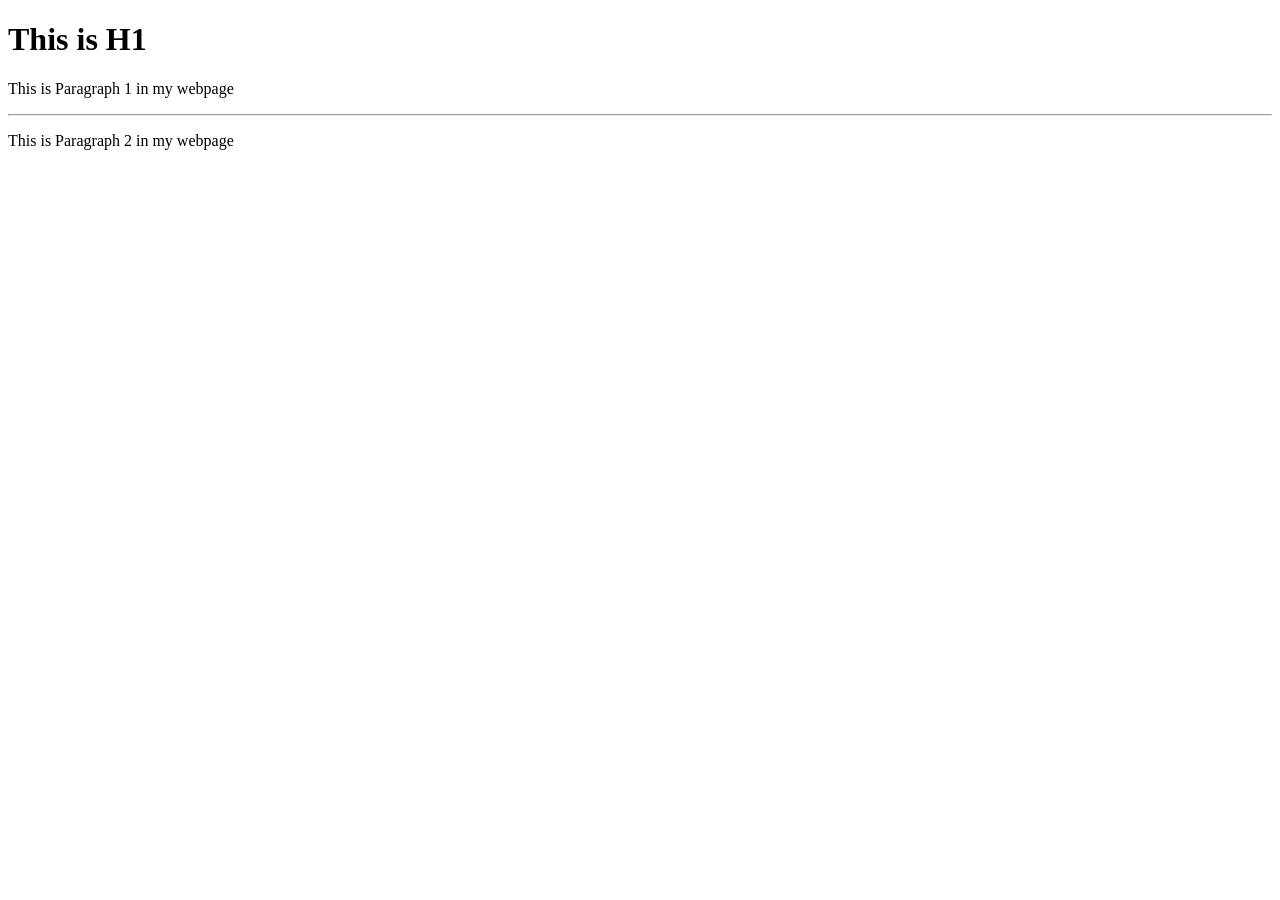
<file: HTML_Basics/Index.HTML>
<!-- This is a single-line comment -->

<!DOCTYPE html>

<html>

    <head>
        <title> Home Page of Prashan </title>
    </head>

    <body>

    <h1> This is H1 </h1>

    <!-- This is only single use and used specify a unique id for an HTML element. You cannot have more than one element with the same id in an HTML document -->
    <p id="index"> This is Paragraph 1 in my webpage </p>

    <hr>

    <!-- Just a unique name and any other could've gone in and have lots of paragraphs of notdex. The HTML class attribute specifies one or more class names for an element -->
    <p class="notdex"> This is Paragraph 2 in my webpage </p>

    </body>

</html>
</file>
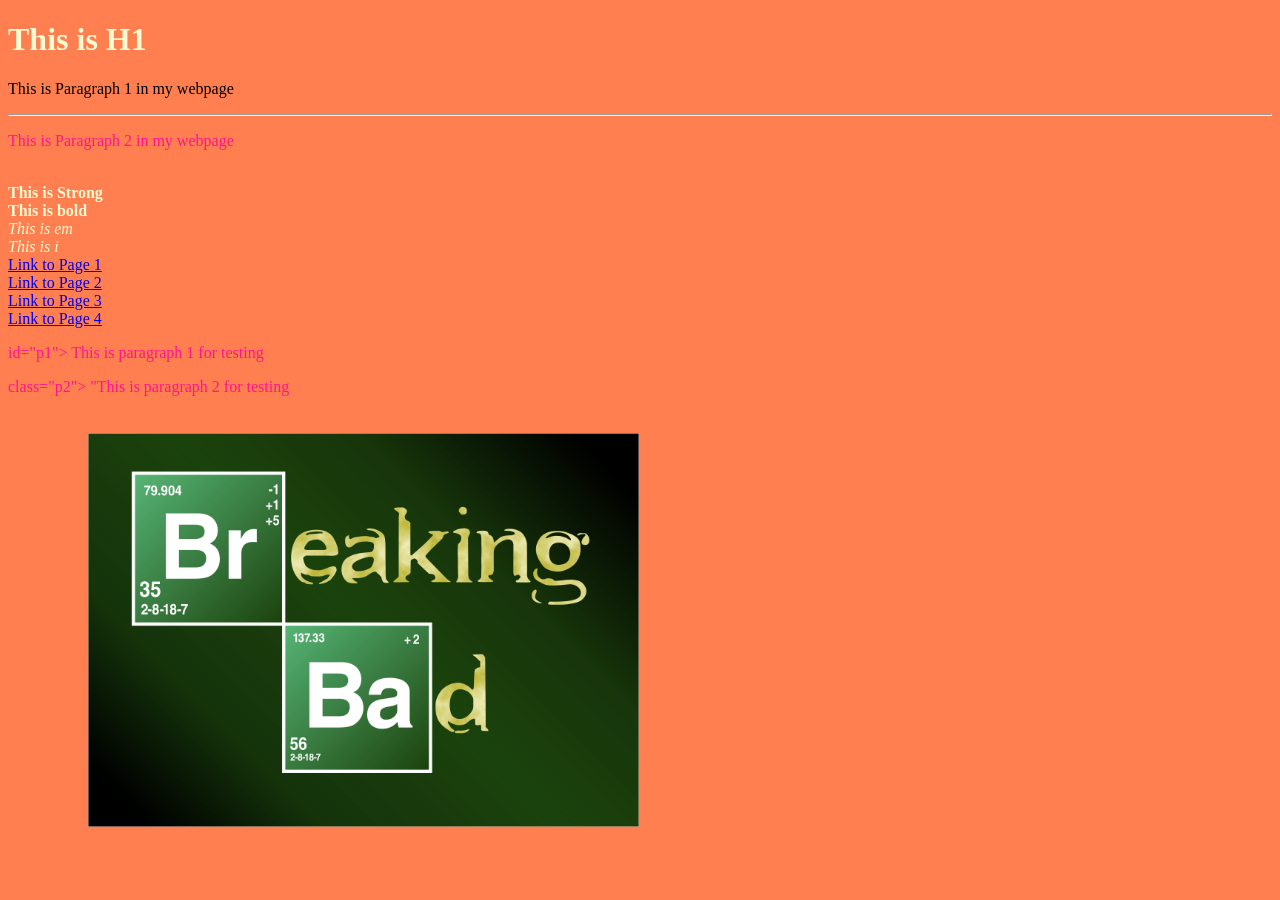
<file: HTML_Basics/Index.html>
<!-- This is a single-line comment -->

<!DOCTYPE html>

<html>

    <head>
        <title> Home Page of Prashan </title>

        <link rel="stylesheet" href="styles.css">

    </head>

    <body>


    <h1> This is H1 </h1>

    <!-- This is only single use and used specify a unique id for an HTML element. You cannot have more than one element with the same id in an HTML document -->
    <p id="index"> This is Paragraph 1 in my webpage </p>

    <hr>

    <!-- Just a unique name and any other could've gone in and have lots of paragraphs of notdex. The HTML class attribute specifies one or more class names for an element -->
    <p class="notdex"> This is Paragraph 2 in my webpage </p>

    <br>


    <strong> This is Strong </strong>
    <br> <!-- Stands for brake -->
    <b> This is bold </b> <!-- Used to make lines bold or strong -->
    <br>
    <em> This is em </em> <!-- Stands for emphasis, go for em (emphases) over i (italics) -->
    <br>
    <i> This is i </i> <!-- Just does italics -->

    <br>
    <a href="Page_1.html"> Link to Page 1 </a>
    <br>
    <a href="Page_2.html"> Link to Page 2 </a>
    <br>
    <a href="Page_3.html"> Link to Page 3 </a>
    <br>
    <a href="Page_4.html"> Link to Page 4 </a>

    <p> id="p1"> This is paragraph 1 for testing</p>

    <p> class="p2"> "This is paragraph 2 for testing</p>

    <br>
    <img height="400px"src="Breaking-Bad-Emblem%20(1).png">

    </body>

</html>
</file>
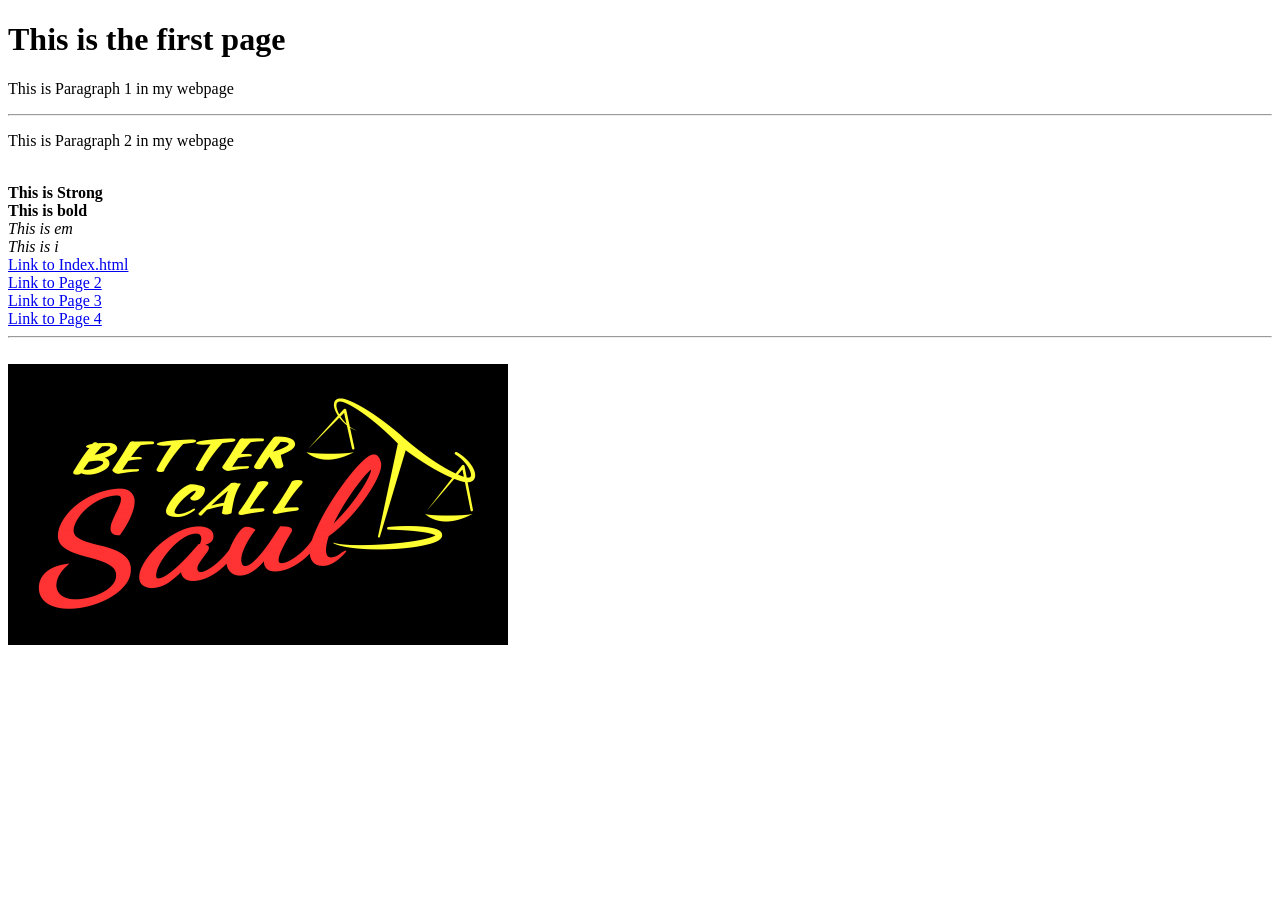
<file: HTML_Basics/Page_1.html>
<!-- This is a single-line comment -->

<!DOCTYPE html>

<html>

    <head>
        <title> My First Home Page of Prashan </title>
    </head>

    <body>

    <div id="titlebar">

    </div>

    <h1> This is the first page </h1>

    <!-- This is only single use and used specify a unique id for an HTML element. You cannot have more than one element with the same id in an HTML document -->
    <p id="index"> This is Paragraph 1 in my webpage </p>

    <hr>

    <!-- Just a unique name and any other could've gone in and have lots of paragraphs of notdex. The HTML class attribute specifies one or more class names for an element -->
    <p class="notdex"> This is Paragraph 2 in my webpage </p>

    <br>


    <strong> This is Strong </strong>
    <br> <!-- Stands for brake -->
    <b> This is bold </b> <!-- Used to make lines bold or strong -->
    <br>
    <em> This is em </em> <!-- Stands for emphasis, go for em (emphases) over i (italics) -->
    <br>
    <i> This is i </i> <!-- Just does italics -->

    <br>
    <a href="Index.html"> Link to Index.html </a>
    <br>
    <a href="Page_2.html"> Link to Page 2 </a>
    <br>
    <a href="Page_3.html"> Link to Page 3 </a>
    <br>
    <a href="Page_4.html"> Link to Page 4 </a>

    <hr>

    <br>
    <img src="Better-Call-Saul-Emblem-500x281.png">


    </body>

</html>
</file>
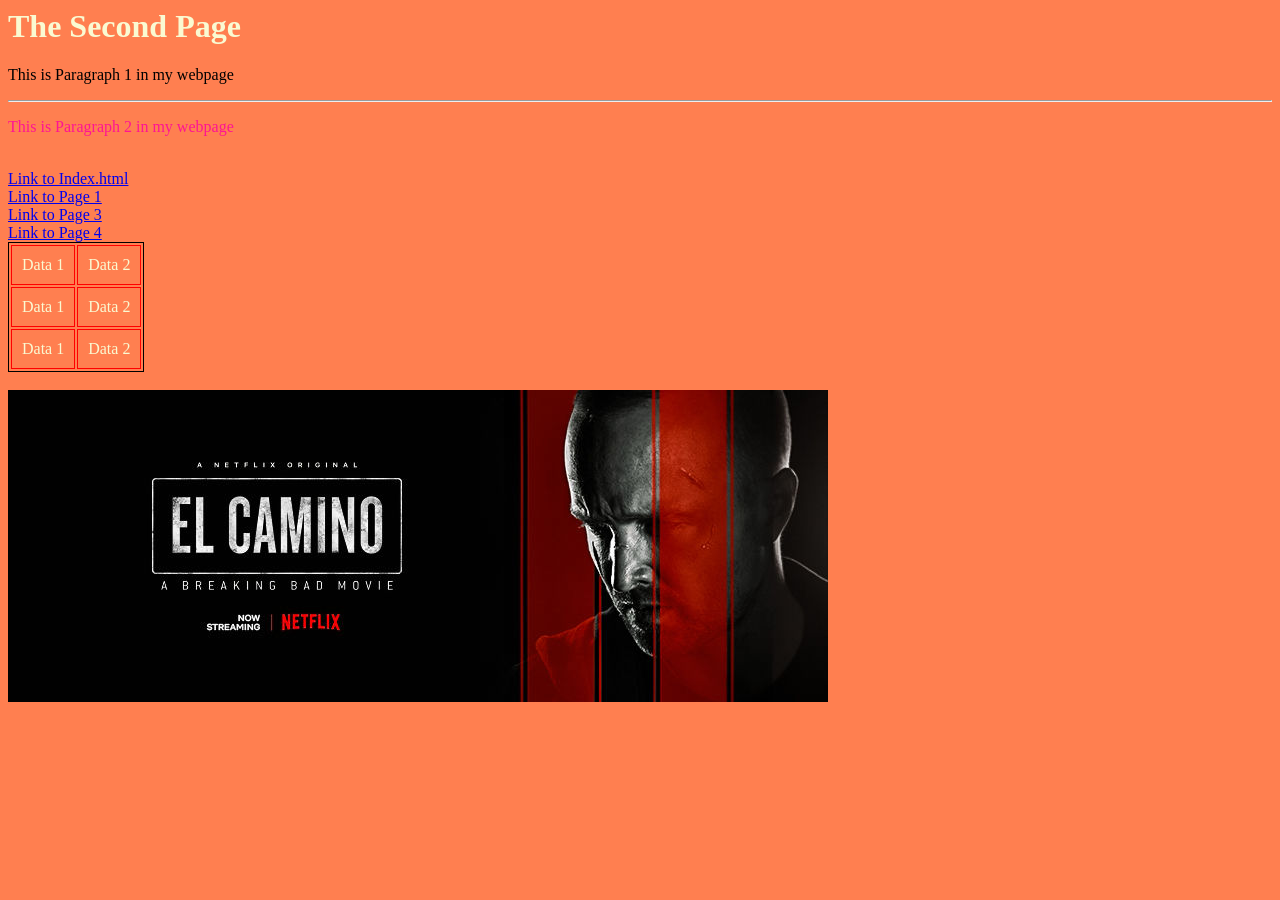
<file: HTML_Basics/Page_2.html>
<html>
    <head>
        <title> My Second Home Page of Prashan </title>

        <link rel="stylesheet" href="styles.css">

    </head>

    <body>


    <h1> The Second Page </h1>

    <!-- This is only single use and used specify a unique id for an HTML element. You cannot have more than one element with the same id in an HTML document -->
    <p id="index"> This is Paragraph 1 in my webpage </p>

    <hr>

    <!-- Just a unique name and any other could've gone in and have lots of paragraphs of notdex. The HTML class attribute specifies one or more class names for an element -->
    <p class="notdex"> This is Paragraph 2 in my webpage </p>



    <br>
    <a href="Index.html"> Link to Index.html </a>
    <br>
    <a href="Page_1.html"> Link to Page 1 </a>
    <br>
    <a href="Page_3.html"> Link to Page 3 </a>
    <br>
    <a href="Page_4.html"> Link to Page 4 </a>


    <table>
        <!-- Starts table row -->
    <tr> <td> Data 1</td> <td> Data 2 </td> </tr>

    <tr> <td> Data 1</td> <td> Data 2 </td> </tr>

    <tr> <td> Data 1</td> <td> Data 2 </td> </tr>

    </table>

    <br>
    <img src="El_Camino-Emblem.jpg">


    </body>
</html>
</file>
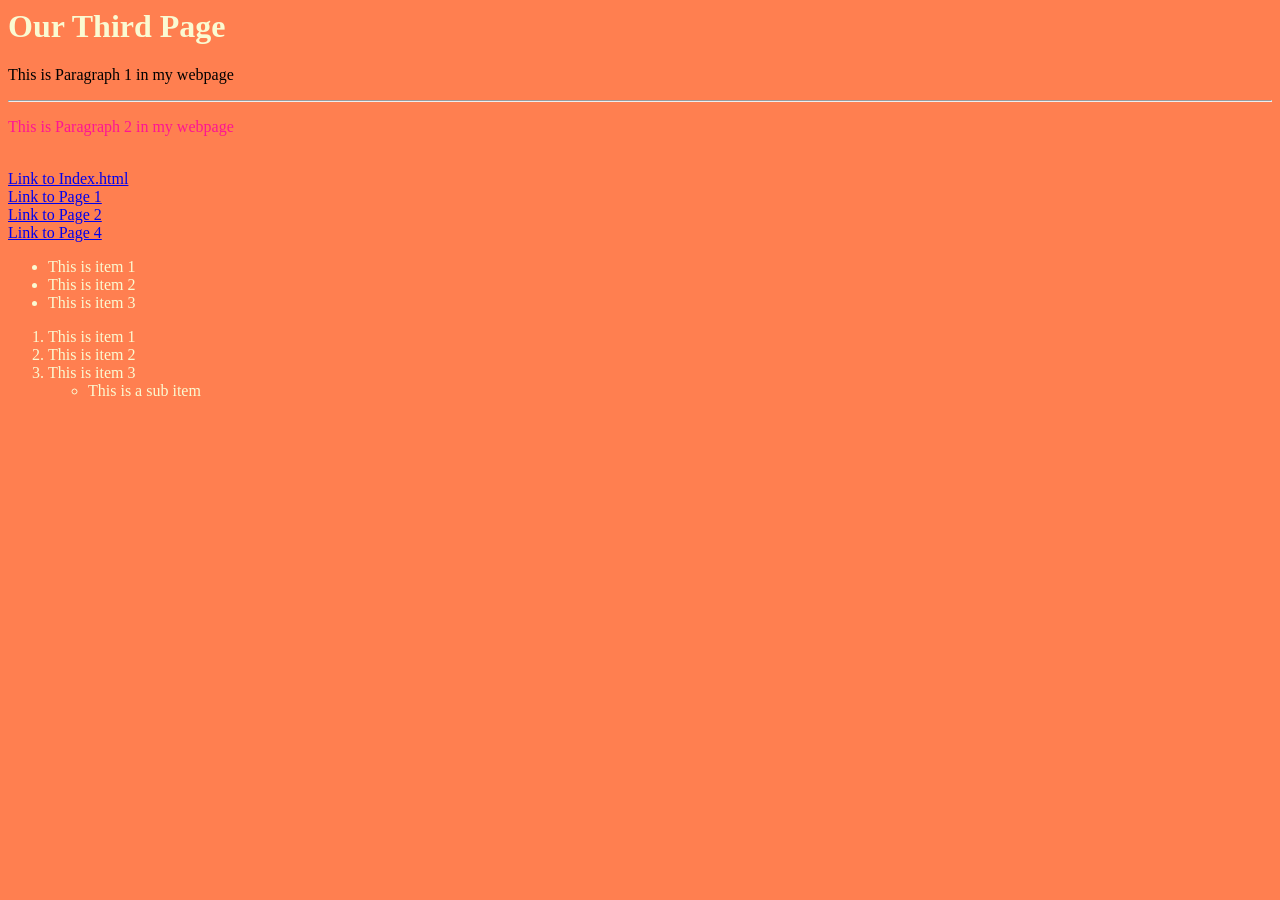
<file: HTML_Basics/Page_3.html>
<html>
    <head>
        <title> My Third Home Page of Prashan </title>

        <link rel="stylesheet" href="styles.css">

    </head>

    <body>


    <h1> Our Third Page </h1>

    <!-- This is only single use and used specify a unique id for an HTML element. You cannot have more than one element with the same id in an HTML document -->
    <p id="index"> This is Paragraph 1 in my webpage </p>

    <hr>

    <!-- Just a unique name and any other could've gone in and have lots of paragraphs of notdex. The HTML class attribute specifies one or more class names for an element -->
    <p class="notdex"> This is Paragraph 2 in my webpage </p>



    <br>
    <a href="Index.html"> Link to Index.html </a>
    <br>
    <a href="Page_1.html"> Link to Page 1</a>
    <br>
    <a href="Page_2.html"> Link to Page 2</a>
    <br>
    <a href="Page_4.html"> Link to Page 4 </a>

    <!-- Bullet pointed list for items -->
    <ul>
        <li> This is item 1 </li>
        <li> This is item 2 </li>
        <li> This is item 3 </li>

    </ul>

    <!-- Ordered list of items from 1 to 3 -->
    <ol>
        <li> This is item 1 </li>
        <li> This is item 2 </li>
        <li> This is item 3
            <ul>
                <li> This is a sub item </li> <!-- This a sub bullet point there by putting it inside the item tag list -->
            </ul>

        </li>

    </ol>

    </body>

</html>
</file>
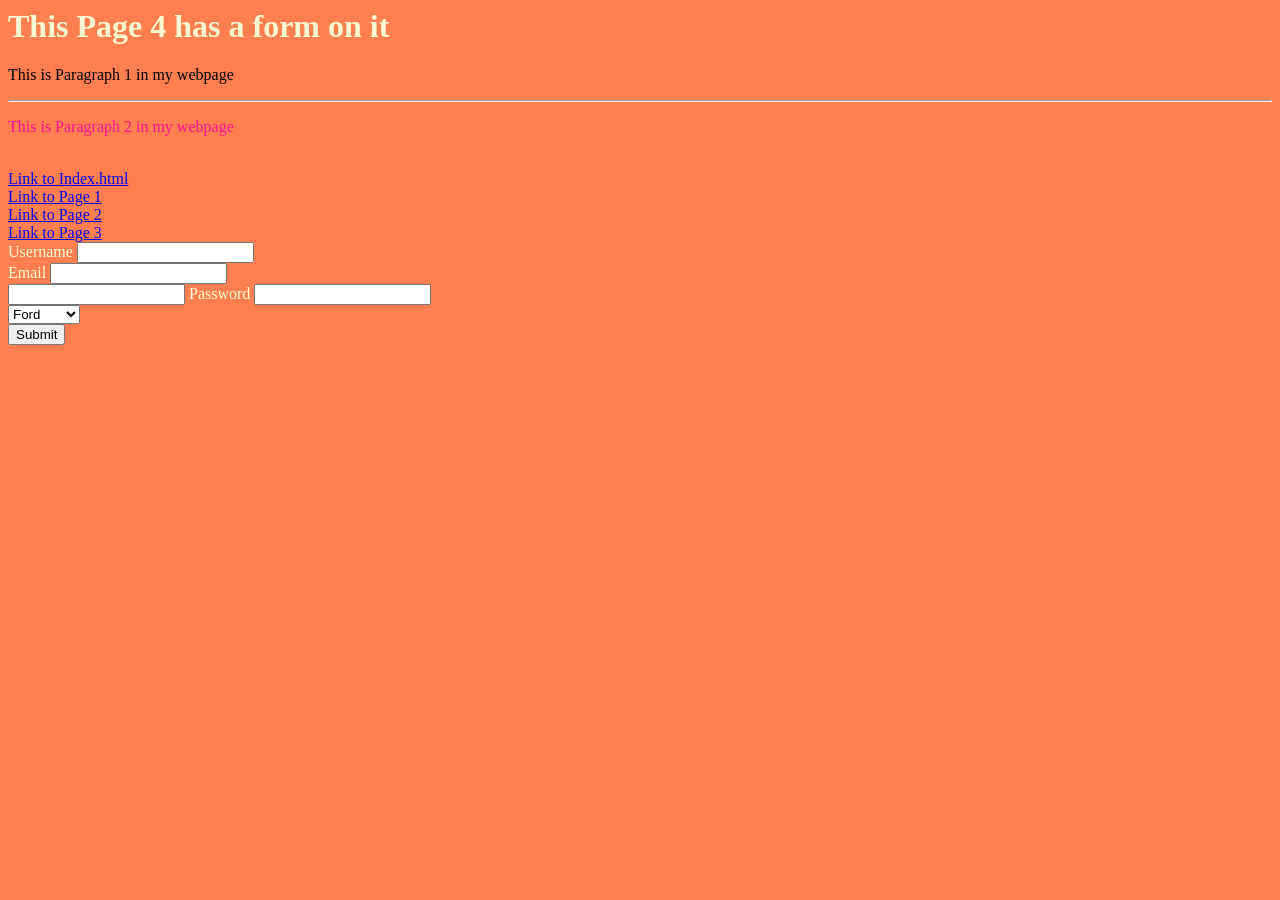
<file: HTML_Basics/Page_4.html>
<html>
    <head>
        <title> My Fourth Home Page of Prashan </title>

        <link rel="stylesheet" href="styles.css">

    </head>

    <body>


    <h1> This Page 4 has a form on it </h1>

    <!-- This is only single use and used specify a unique id for an HTML element. You cannot have more than one element with the same id in an HTML document -->
    <p id="index"> This is Paragraph 1 in my webpage </p>

    <hr>

    <!-- Just a unique name and any other could've gone in and have lots of paragraphs of notdex. The HTML class attribute specifies one or more class names for an element -->
    <p class="notdex"> This is Paragraph 2 in my webpage </p>




    <br>
    <a href="Index.html"> Link to Index.html </a>
    <br>
    <a href="Page_1.html"> Link to Page 1 </a>
    <br>
    <a href="Page_2.html"> Link to Page 2 </a>
    <br>
    <a href="Page_3.html"> Link to Page 3 </a>


    <form>
        <label for="usrname">Username
            <input type="text" id="usrname"></label>
<br>
            <label for="email">Email</label>
            <input type="email" id="email">
<br>
            <input type="password"> Password</label>
            <input type=password id="password">
<br>
            <select id="usrselect" name="carchoice">
                <option value="Ford"> Ford </option>
                <option value="Peugeot"> Peugeot </option>
                <option value="Mini"> Mini </option>
            </select>

<br>
        <button type="button" id="Submit"> Submit </button>

    </form>


    </body>
</html>
</file>
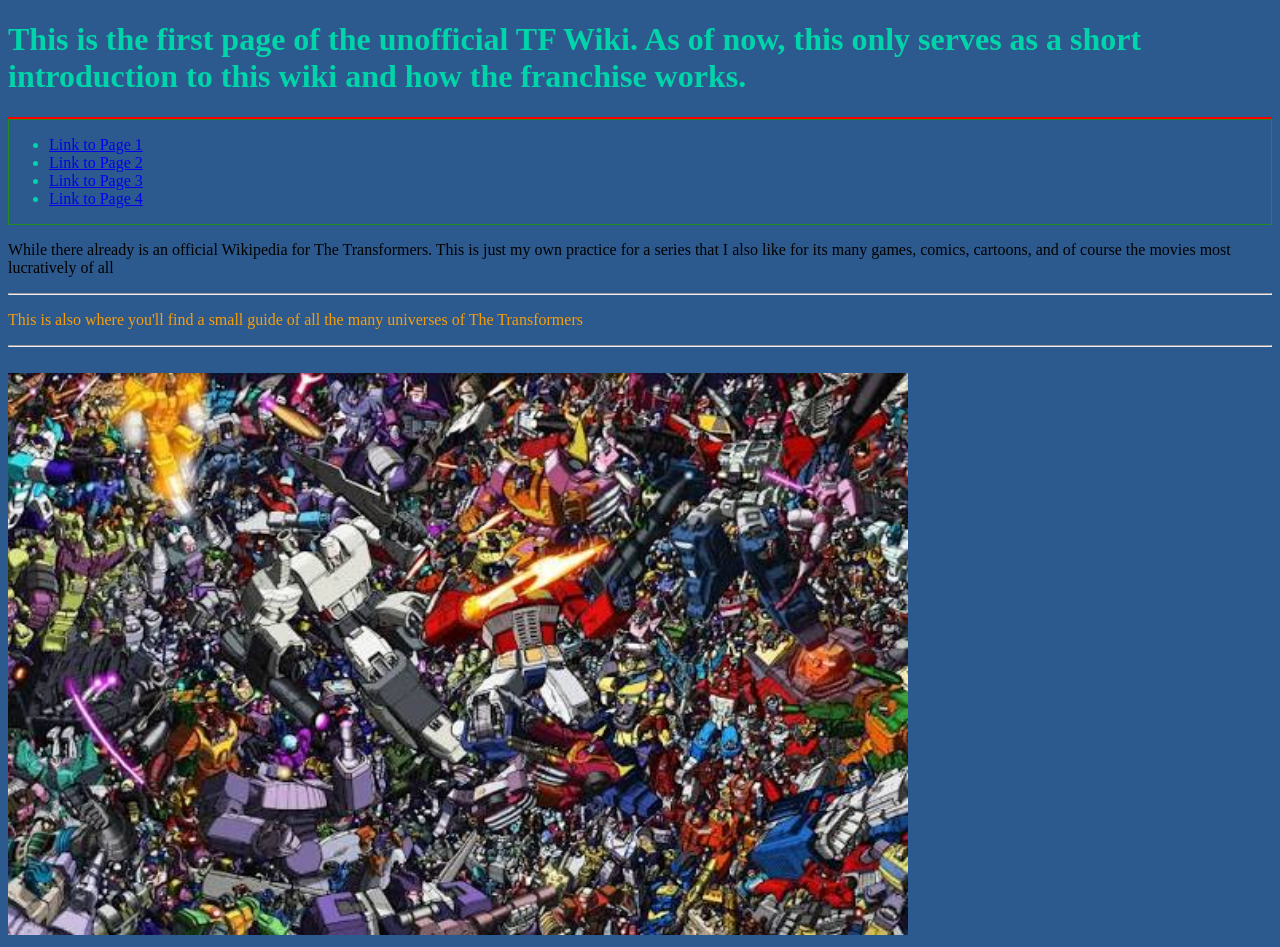
<file: Mini_Project_01/index_1.html>
<!-- This is a single-line comment -->

<!DOCTYPE html>

<html>

    <head>
        <title> My Home Page of Prashan's Personal Unofficial Transformers Site </title>
        <link rel="stylesheet" href="more_styles.css">
    </head>

    <body>


    <h1> This is the first page of the unofficial TF Wiki. As of now, this only serves as a short introduction to this wiki and how the franchise works. </h1>

    <div id="titlebar">
    </div>

    <div id="navi">

        <nav>
            <ul>
                <!-- This to link to the other html webpages -->
                <li> <a href="Page_1.html"> Link to Page 1 </a> </li>
                <li> <a href="Page_2.html"> Link to Page 2 </a> </li>
                <li> <a href="Page_3.html"> Link to Page 3 </a> </li>
                <li> <a href="Page_4.html"> Link to Page 4 </a> </li>

            </ul>

        </nav>

    </div>

    <!-- This is only single use and used specify a unique id for an HTML element. You cannot have more than one element with the same id in an HTML document -->
    <p id="index"> While there already is an official Wikipedia for The Transformers. This is just my own practice for a series that I also like for its many games, comics, cartoons, and of course the movies most lucratively of all </p>

    <hr>

    <!-- Just a unique name and any other could've gone in and have lots of paragraphs of notdex. The HTML class attribute specifies one or more class names for an element -->
    <p class="notdex"> This is also where you'll find a small guide of all the many universes of The Transformers  </p>



    <hr>

    <!-- This gives the source of the image after it has been pasted into the site -->
    <br>
    <img width="900" src="Transformers_background.jpg">


    </body>

</html>
</file>
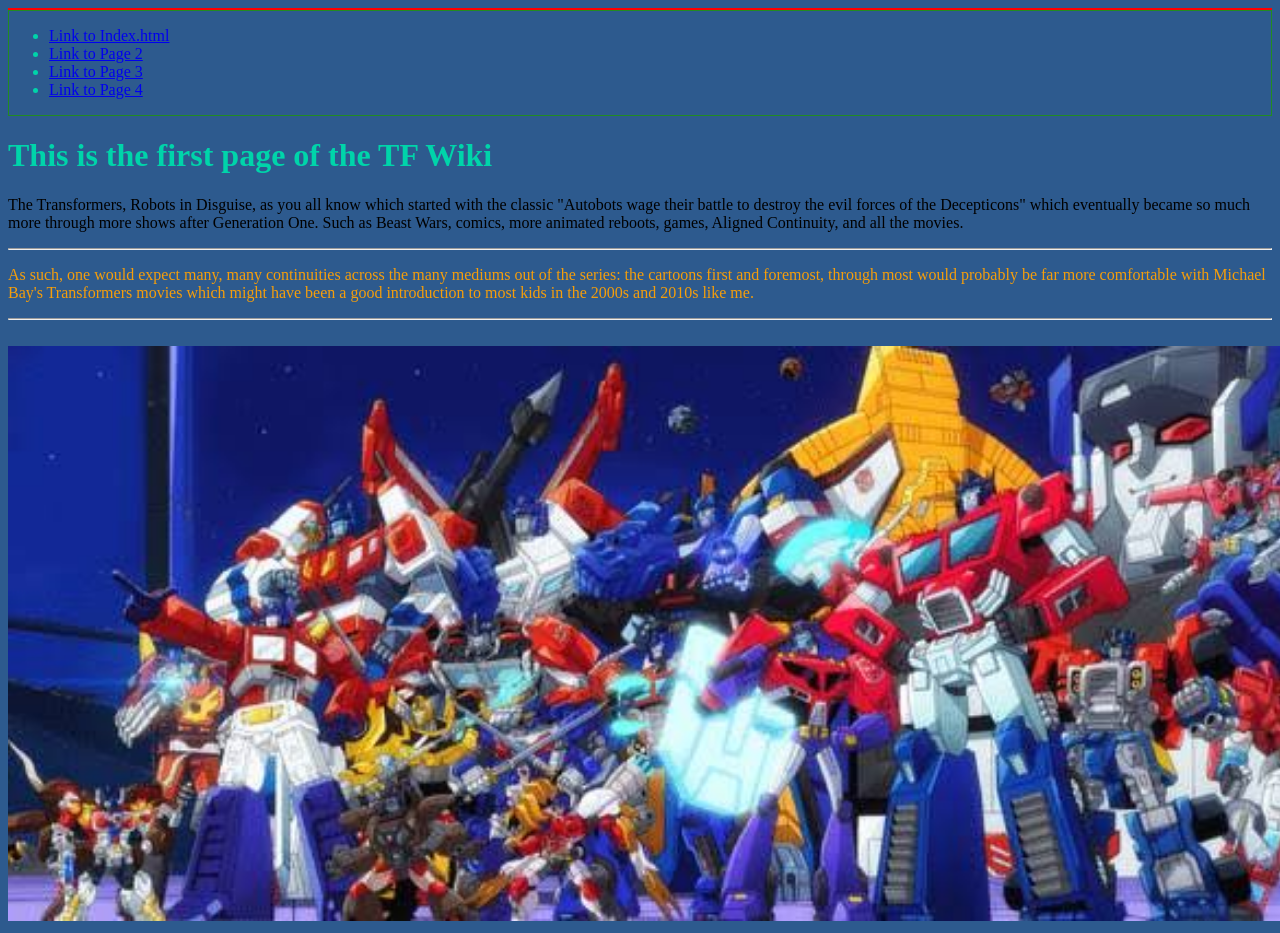
<file: Mini_Project_01/page_1.html>
<!-- This is a single-line comment -->

<!DOCTYPE html>

<html>

    <head>
        <title> Prashan's Unofficial Transformers Wikipedia </title>
        <link rel="stylesheet" href="more_styles.css">
    </head>

    <div id="titlebar">

    </div>

    <div id="navi">

        <nav>
            <ul>
                <li><a href="Index_1.html"> Link to Index.html </a>
                <li><a href="Page_2.html"> Link to Page 2 </a>
                <li><a href="Page_3.html"> Link to Page 3 </a>
                <li><a href="Page_4.html"> Link to Page 4 </a></li>
            </ul>

        </nav>

    </div>

    <body>


    <h1> This is the first page of the TF Wiki </h1>

    <!-- This is only single use and used specify a unique id for an HTML element. You cannot have more than one element with the same id in an HTML document -->
    <p id="index"> The Transformers, Robots in Disguise, as you all know which started with the classic "Autobots wage their battle to destroy the evil forces of the Decepticons" which eventually became so much more through more shows after Generation One. Such as Beast Wars, comics, more animated reboots, games, Aligned Continuity, and all the movies. </p>

    <hr>

    <!-- Just a unique name and any other could've gone in and have lots of paragraphs of notdex. The HTML class attribute specifies one or more class names for an element -->
    <p class="notdex"> As such, one would expect many, many continuities across the many mediums out of the series: the cartoons first and foremost, through most would probably be far more comfortable with Michael Bay's Transformers movies which might have been a good introduction to most kids in the 2000s and 2010s like me.  </p>



    <hr>

    <br>
    <img width="1400" src="transformers_40th_anniversary.jpg">


    </body>

</html>
</file>
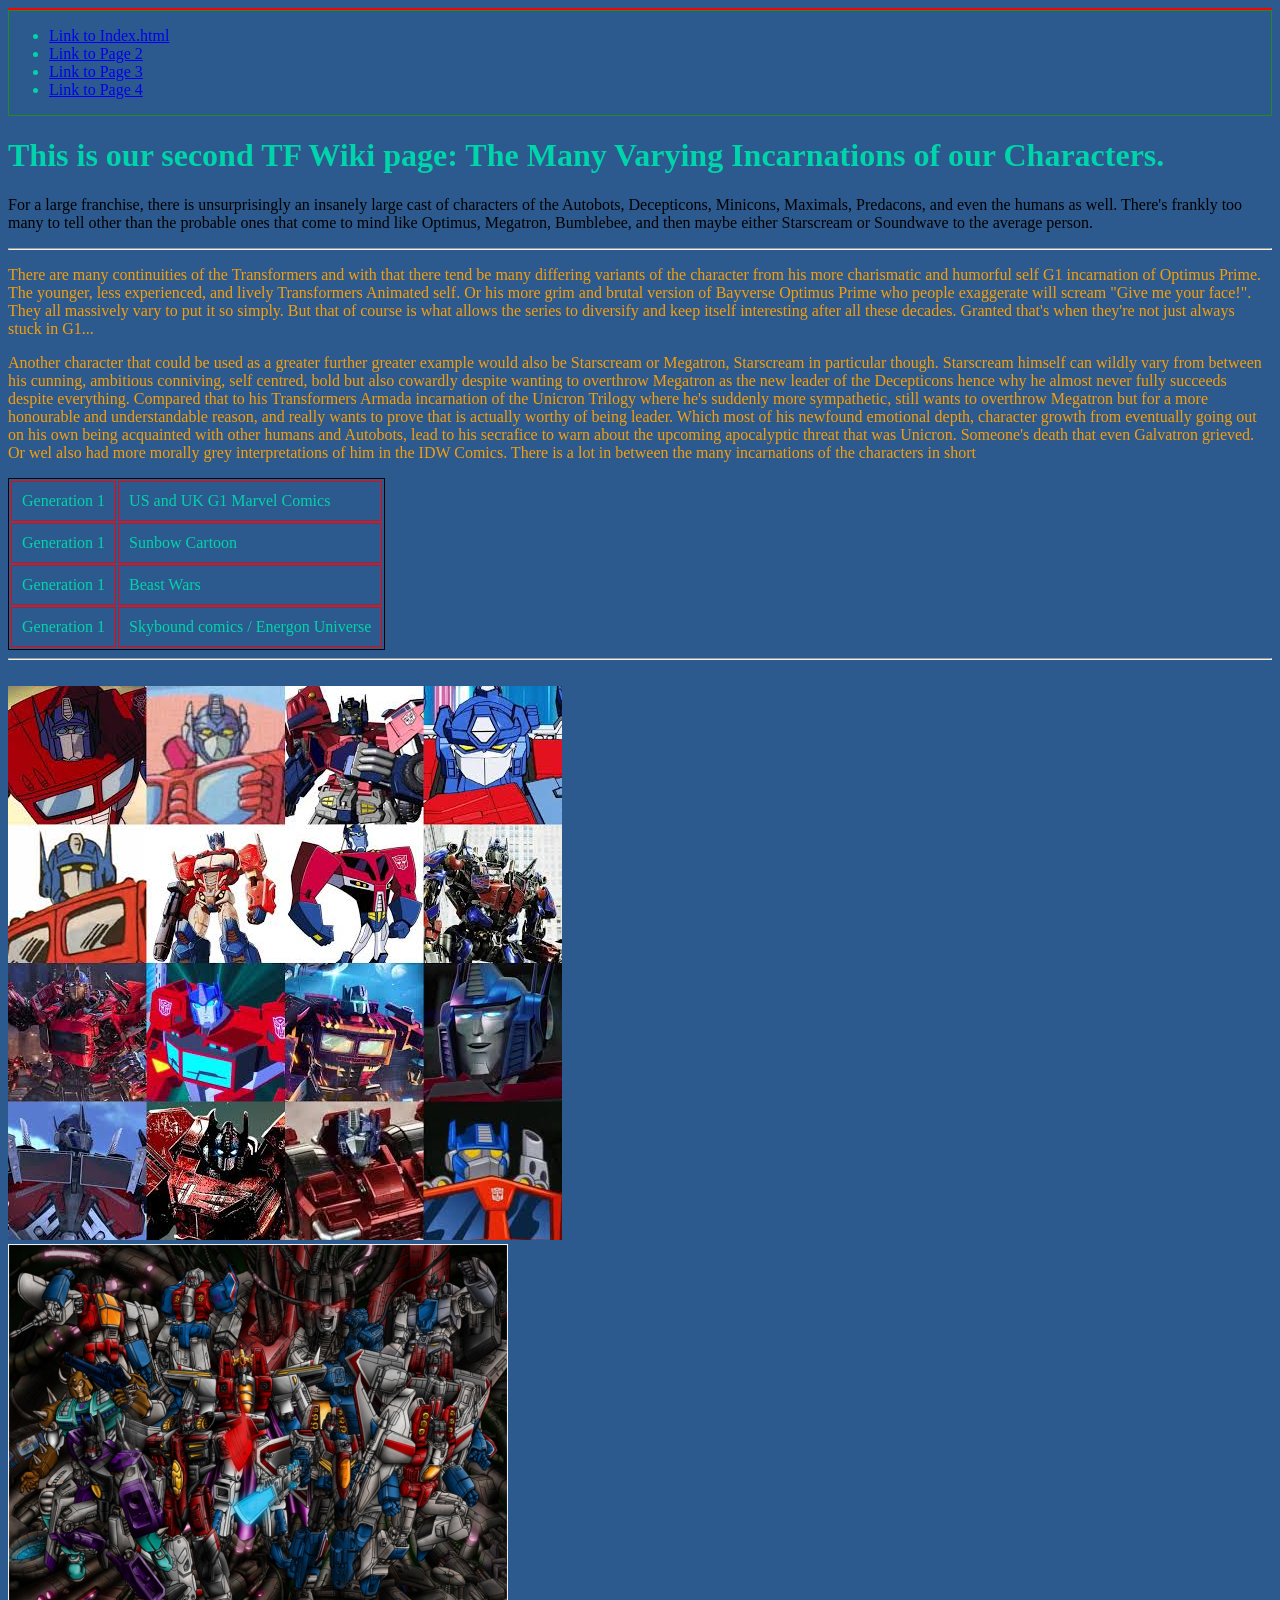
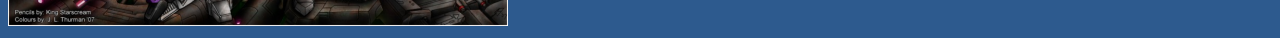
<file: Mini_Project_01/page_2.html>
<!-- This is a single-line comment -->

<!DOCTYPE html>

<html>

    <head>
        <title> Second Home Page of the TF Wiki </title>
        <link rel="stylesheet" href="more_styles.css">
    </head>

    <body>

    <div id="titlebar">

    </div>

    <div id="navi">

        <nav>
            <ul>
                <li><a href="Index_1.html"> Link to Index.html </a>
                <li><a href="Page_2.html"> Link to Page 2 </a>
                <li><a href="Page_3.html"> Link to Page 3 </a>
                <li><a href="Page_4.html"> Link to Page 4 </a></li>
            </ul>

        </nav>

    </div>

    <h1> This is our second TF Wiki page: The Many Varying Incarnations of our Characters. </h1>

    <!-- This is only single use and used specify a unique id for an HTML element. You cannot have more than one element with the same id in an HTML document -->
    <p id="index"> For a large franchise, there is unsurprisingly an insanely large cast of characters of the Autobots, Decepticons, Minicons, Maximals, Predacons, and even the humans as well. There's frankly too many to tell other than the probable ones that come to mind like Optimus, Megatron, Bumblebee, and then maybe either Starscream or Soundwave to the average person. </p>

    <hr>

    <!-- Just a unique name and any other could've gone in and have lots of paragraphs of notdex. The HTML class attribute specifies one or more class names for an element -->
    <p class="notdex"> There are many continuities of the Transformers and with that there tend be many differing variants of the character from his more charismatic and humorful self G1 incarnation of Optimus Prime.
        The younger, less experienced, and lively Transformers Animated self. Or his more grim and brutal version of Bayverse Optimus Prime who people exaggerate will scream "Give me your face!".
        They all massively vary to put it so simply. But that of course is what allows the series to diversify and keep itself interesting after all these decades.
        Granted that's when they're not just always stuck in G1...  </p>

    <p class="notdex"> Another character that could be used as a greater further greater example would also be Starscream or Megatron, Starscream in particular though.
        Starscream himself can wildly vary from between his cunning, ambitious conniving, self centred, bold but also cowardly despite wanting to overthrow Megatron as the new leader of the Decepticons hence why he almost never fully succeeds despite everything.
        Compared that to his Transformers Armada incarnation of the Unicron Trilogy where he's suddenly more sympathetic, still wants to overthrow Megatron but for a more honourable and understandable reason, and really wants to prove that is actually worthy of being leader.
        Which most of his newfound emotional depth, character growth from eventually going out on his own being acquainted with other humans and Autobots, lead to his secrafice to warn about the upcoming apocalyptic threat that was Unicron.
        Someone's death that even Galvatron grieved. Or wel also had more morally grey interpretations of him in the IDW Comics. There is a lot in between the many incarnations of the characters in short </p>



    <table>
        <!-- Starts table row -->
        <tr> <td> Generation 1</td> <td> US and UK G1 Marvel Comics </td> </tr>

        <tr> <td> Generation 1</td> <td> Sunbow Cartoon </td> </tr>

        <tr> <td> Generation 1</td> <td> Beast Wars </td> </tr>

        <tr> <td> Generation 1</td> <td> Skybound comics / Energon Universe </td> </tr>

    </table>

    <hr>

    <br>
    <img src="every_version_of_optimus_prime2.jpg">

    <br>
    <img src="every_version_of_starscream.jpg">


    </body>

</html>
</file>
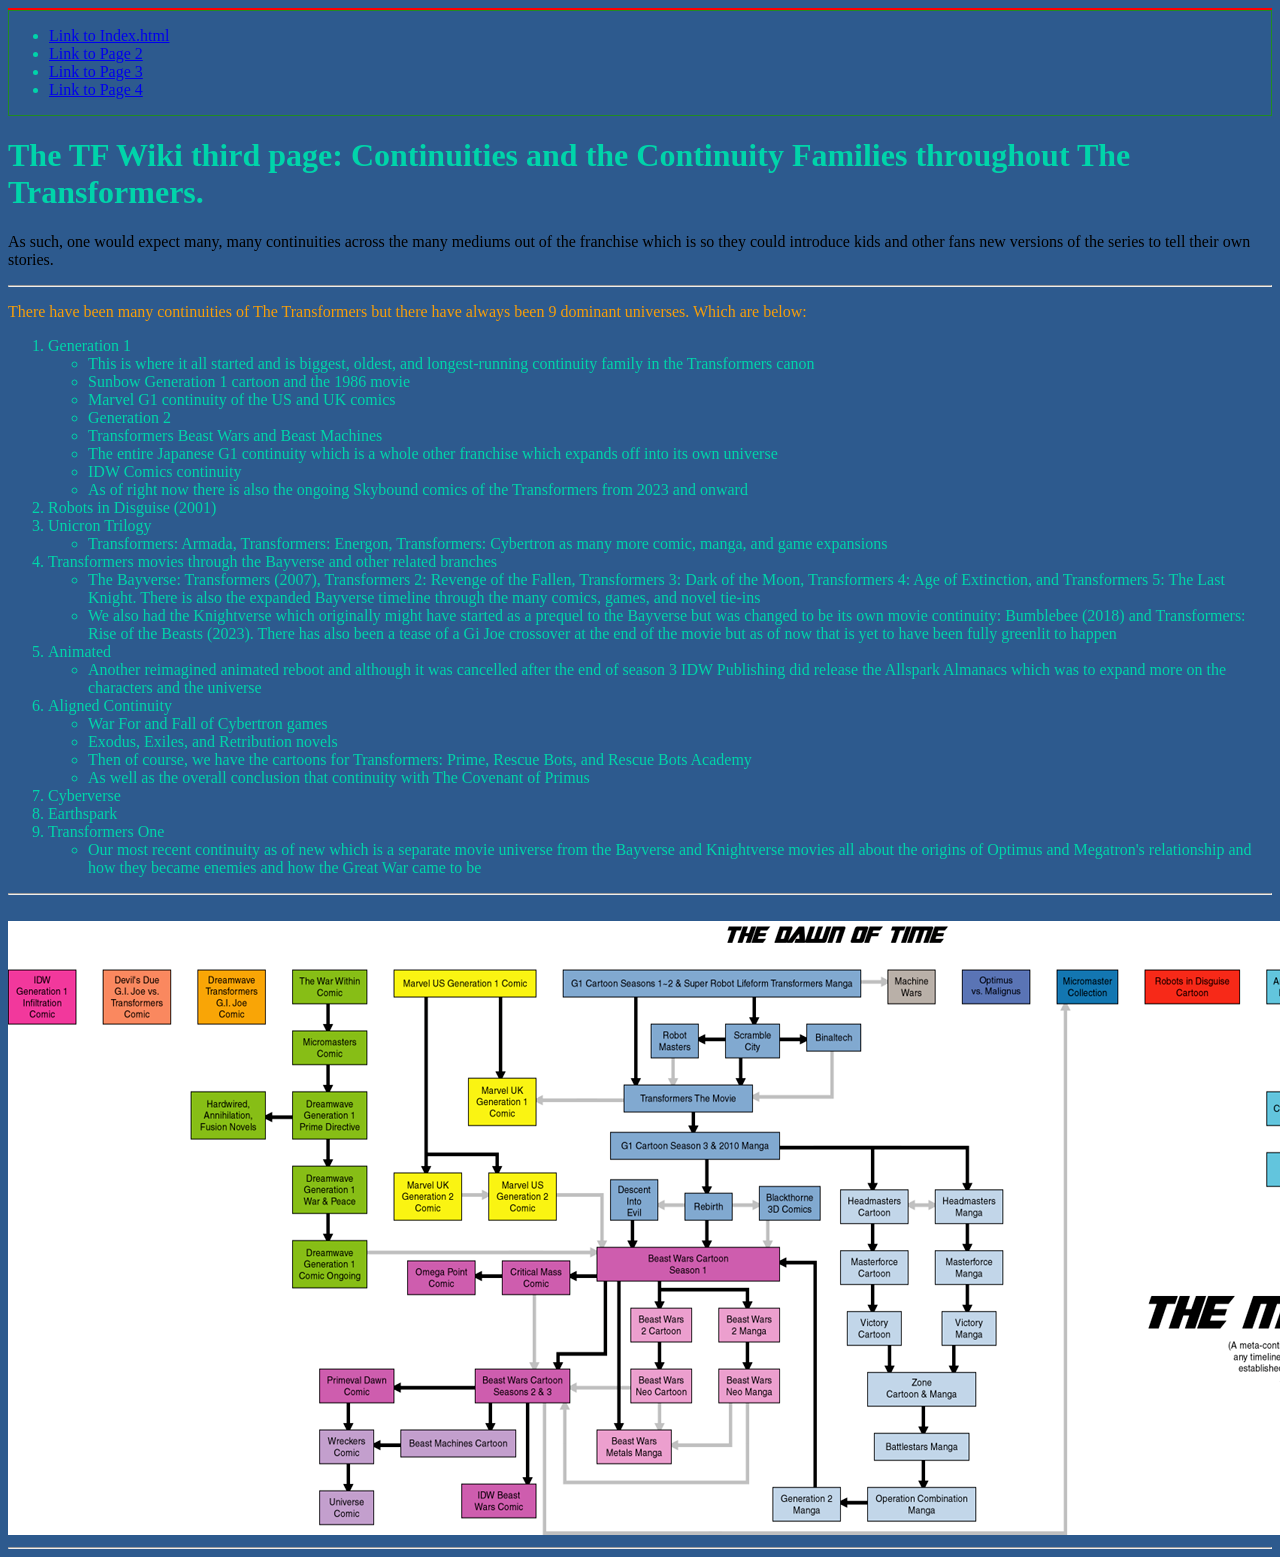
<file: Mini_Project_01/page_3.html>
<!-- This is a single-line comment -->

<!DOCTYPE html>

<html>

    <head>
        <title> Third Home Page of Prashan's unofficial wiki </title>
        <link rel="stylesheet" href="more_styles.css">

    </head>

    <body>

    <div id="titlebar">

    </div>

    <div id="navi">

        <nav>
            <ul>
                <li><a href="Index_1.html"> Link to Index.html </a>
                <li><a href="Page_2.html"> Link to Page 2 </a>
                <li><a href="Page_3.html"> Link to Page 3 </a>
                <li><a href="Page_4.html"> Link to Page 4 </a></li>
            </ul>

        </nav>

    </div>


    <h1> The TF Wiki third page: Continuities and the Continuity Families throughout The Transformers. </h1>

    <!-- This is only single use and used specify a unique id for an HTML element. You cannot have more than one element with the same id in an HTML document -->
    <p id="index"> As such, one would expect many, many continuities across the many mediums out of the franchise which is so they could introduce kids and other fans new versions of the series to tell their own stories. </p>

    <hr>

    <!-- Just a unique name and any other could've gone in and have lots of paragraphs of notdex. The HTML class attribute specifies one or more class names for an element -->
    <p class="notdex"> There have been many continuities of The Transformers but there have always been 9 dominant universes. Which are below: </p>




    <!-- Ordered list of items from 1 to 3 -->
    <ol>
        <li> Generation 1
            <ul>
                <li> This is where it all started and is biggest, oldest, and longest-running continuity family in the Transformers canon </li>
                <li> Sunbow Generation 1 cartoon and the 1986 movie </li>
                <li> Marvel G1 continuity of the US and UK comics </li>
                <li> Generation 2 </li>
                <li> Transformers Beast Wars and Beast Machines </li>
                <li> The entire Japanese G1 continuity which is a whole other franchise which expands off into its own universe </li>
                <li> IDW Comics continuity </li>
                <li> As of right now there is also the ongoing Skybound comics of the Transformers from 2023 and onward </li>
            </ul>

        <li> Robots in Disguise (2001) </li>

        <li> Unicron Trilogy
            <ul>
                <li> Transformers: Armada, Transformers: Energon, Transformers: Cybertron as many more comic, manga, and game expansions </li>
            </ul>

        <li> Transformers movies through the Bayverse and other related branches
            <ul>
                <li> The Bayverse: Transformers (2007), Transformers 2: Revenge of the Fallen, Transformers 3: Dark of the Moon, Transformers 4: Age of Extinction, and Transformers 5: The Last Knight. There is also the expanded Bayverse timeline through the many comics, games, and novel tie-ins </li>
                <li> We also had the Knightverse which originally might have started as a prequel to the Bayverse but was changed to be its own movie continuity: Bumblebee (2018) and Transformers: Rise of the Beasts (2023). There has also been a tease of a Gi Joe crossover at the end of the movie but as of now that is yet to have been fully greenlit to happen </li>
            </ul>

        <li> Animated
            <ul>
                <li> Another reimagined animated reboot and although it was cancelled after the end of season 3 IDW Publishing did release the Allspark Almanacs which was to expand more on the characters and the universe </li>
            </ul>

        <li> Aligned Continuity
            <ul>
                <li> War For and Fall of Cybertron games </li> <!-- This a sub bullet point there by putting it inside the item tag list -->
                <li> Exodus, Exiles, and Retribution novels </li>
                <li> Then of course, we have the cartoons for Transformers: Prime, Rescue Bots, and Rescue Bots Academy </li>
                <li> As well as the overall conclusion that continuity with The Covenant of Primus </li>
            </ul>

        <li> Cyberverse </li>

        <li> Earthspark </li>

        <li> Transformers One
            <ul>
                <li> Our most recent continuity as of new which is a separate movie universe from the Bayverse and Knightverse movies all about the origins of Optimus and Megatron's relationship and how they became enemies and how the Great War came to be </li>
            </ul>

        </li>

    </ol>

    <hr>

    <br>
    <img src="transformers_continuities.jpg">

    <hr>


    </body>

</html>
</file>
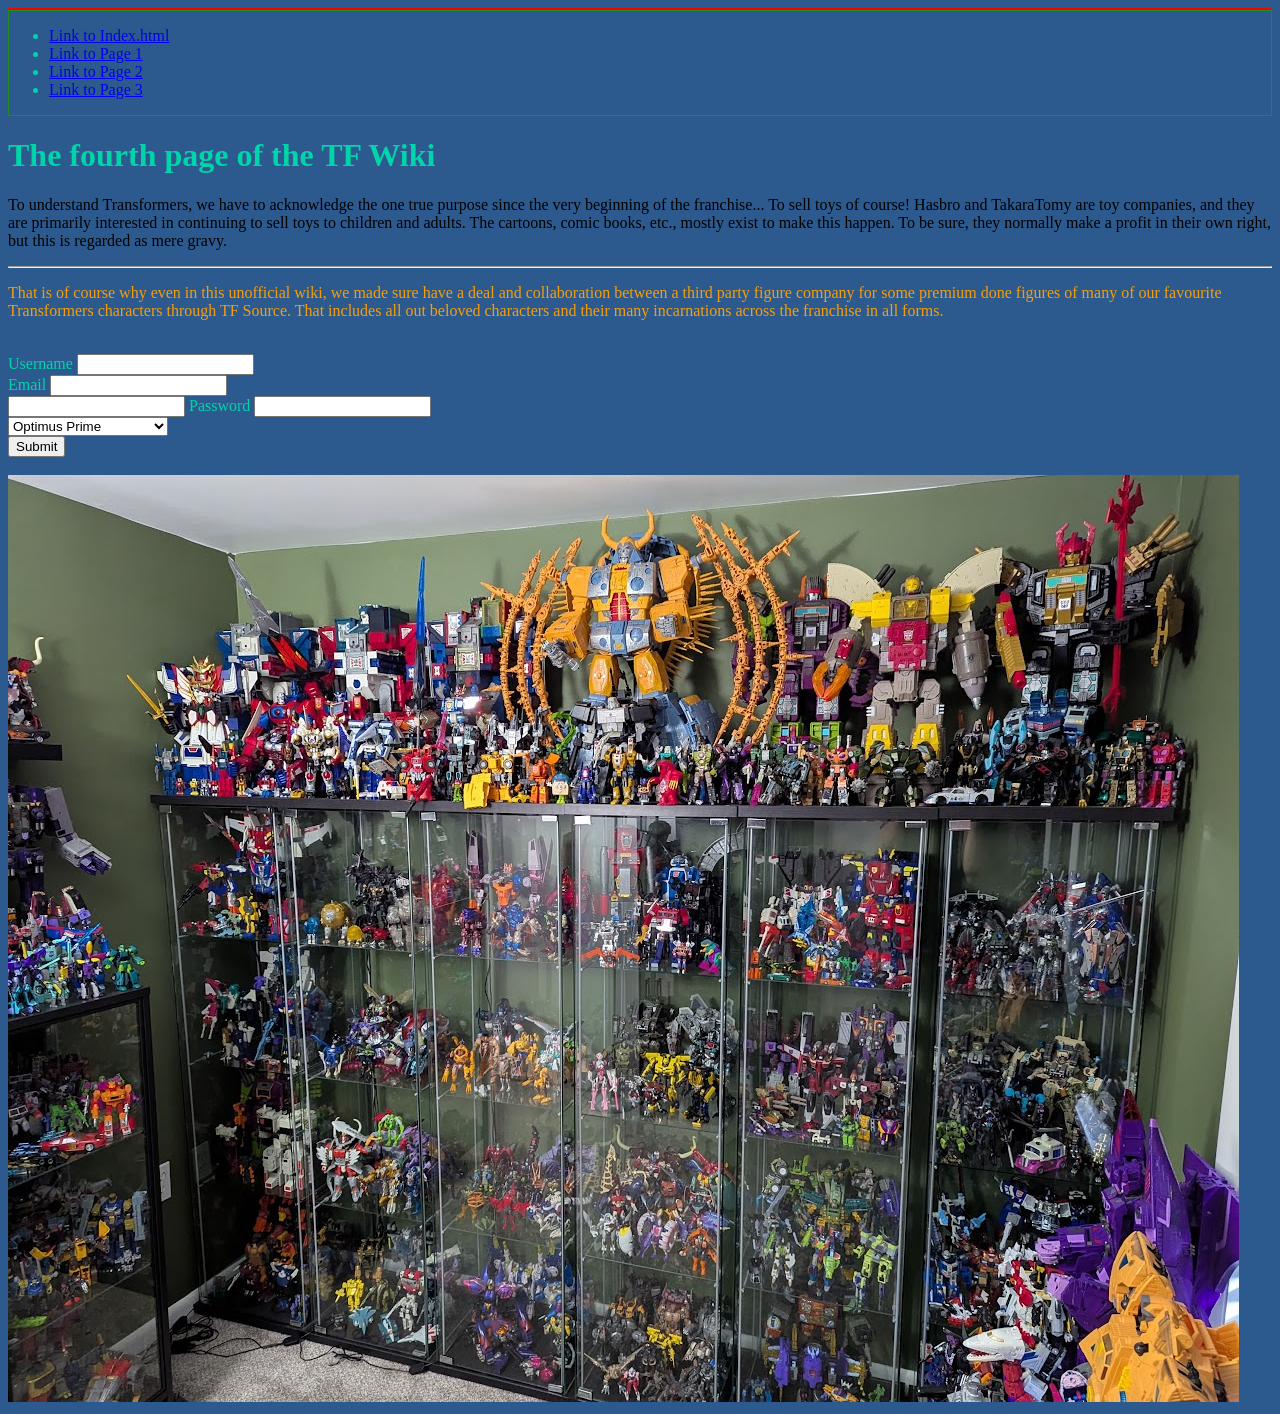
<file: Mini_Project_01/page_4.html>
<!-- This is a single-line comment -->

<!DOCTYPE html>

<html>

    <head>
        <title> Fourth Home Page of  </title>
        <link rel="stylesheet" href="more_styles.css">
    </head>

    <body>

    <div id="titlebar">

    </div>

    <div id="navi">

        <nav>
            <ul>
                <li><a href="Index_1.html"> Link to Index.html </a>
                <li><a href="Page_1.html"> Link to Page 1 </a>
                <li><a href="Page_2.html"> Link to Page 2 </a>
                <li><a href="Page_3.html"> Link to Page 3 </a></li>
            </ul>

        </nav>

    </div>

    <h1> The fourth page of the TF Wiki </h1>

    <!-- This is only single use and used specify a unique id for an HTML element. You cannot have more than one element with the same id in an HTML document -->
    <p id="index"> To understand Transformers, we have to acknowledge the one true purpose since the very beginning of the franchise... To sell toys of course! Hasbro and TakaraTomy are toy companies, and they are primarily interested in continuing to sell toys to children and adults. The cartoons, comic books, etc., mostly exist to make this happen. To be sure, they normally make a profit in their own right, but this is regarded as mere gravy. </p>

    <hr>

    <!-- Just a unique name and any other could've gone in and have lots of paragraphs of notdex. The HTML class attribute specifies one or more class names for an element -->
    <p class="notdex"> That is of course why even in this unofficial wiki, we made sure have a deal and collaboration between a third party figure company for some premium done figures of many of our favourite Transformers characters through TF Source. That includes all out beloved characters and their many incarnations across the franchise in all forms. </p>

    <br>




        <form>
            <label for="usrname">Username
                <input type="text" id="usrname"></label>
            <br>
            <label for="email">Email</label>
            <input type="email" id="email">
            <br>
            <input type="password"> Password</label>
            <input type=password id="password">
            <br>
            <select id="usrselect" name="figurechoice">
                <option value="Optimus Prime"> Optimus Prime </option>
                <option value="Megatron"> Megatron </option>
                <option value="Grimlock"> Grimlock </option>
                <option value="Bumblbee"> Bumblebee </option>
                <option value="Starscream"> Starscream </option>
                <option value="Soundwave"> Soundwave </option>
                <option value="Shockwave"> Shockwave </option>
                <option value="Ratchet"> Ratchet </option>
                <option value="Jazz"> Jazz </option>
                <option value="Ironhide"> Ironhide </option>
                <option value="Optimus Primal"> Optimus Primal </option>
                <option value="Megatron (Beast Wars)"> Megatron (Beast Wars) </option>
                <option value="Dinobot"> Dinobot </option>
                <option value="Blitzwing"> Blitzwing </option>
                <option value="Vector Prime"> Vector Prime </option>
                <option value="Unicron"> Unicron </option>
                <option value="Predaking"> Predaking </option>
                <option value="Bulkhead"> Bulkhead </option>
                <option value="Blackarachnia"> Blackarachnia </option>
            </select>

            <br>
            <button type="button" id="Submit"> Submit </button>

        </form>

    <br>
    <img src="collection_of_transformers.jpg">


    </body>

</html>
</file>
<file: HTML_Basics/styles.css>
body{
    background: coral;
    color: lightgoldenrodyellow;
}

p {
    color: deeppink;
}

table {
    border:solid 1px black;
}

#index {
    color:black;
}

#p1 {
    color:orangered;
}

#p2 {
    color:blueviolet;
}


* {
    box-sizing: border-box;
}

td {
    border: 1px solid red;
    padding:10px;
    margin:20px;
}

#titlebar {
    border: 1px solid red;

}

#nav {
    border: 1px deeppink;
    background-color: darkslategray;
}

#content {

}
</file>
<file: Mini_Project_01/more_styles.css>
body{
    background: #2d5a8e;
    color: #00d4aa;
}

p {
    color: #f59e0b;
}

table {
    border:solid 1px black;
}

#index {
    color:black;
}

#p1 {
    color:orangered;
}

#p2 {
    color:lightgoldenrodyellow;
}


* {
    box-sizing: border-box;
}

td {
    border: 1px solid red;
    padding:10px;
    margin:20px;
}

#titlebar {
    border: 1px solid red;

}

#nav {
    border: 1px deeppink;
    background-color: darkslategray;
}

#navi {
    border: 1px solid forestgreen;

}

#nav ul {
    list-style-type: none;
    margin: 0;
    padding: 0;
    display: flex;
    justify-content: flex-start;
    background-color: #333;
}

#nav li {
    padding-left: 20px;
    padding-right: 20px;
}

#nav li:hover {
    background-color: aliceblue;
}

#content {
    border: 1px aliceblue;
}
</file>
